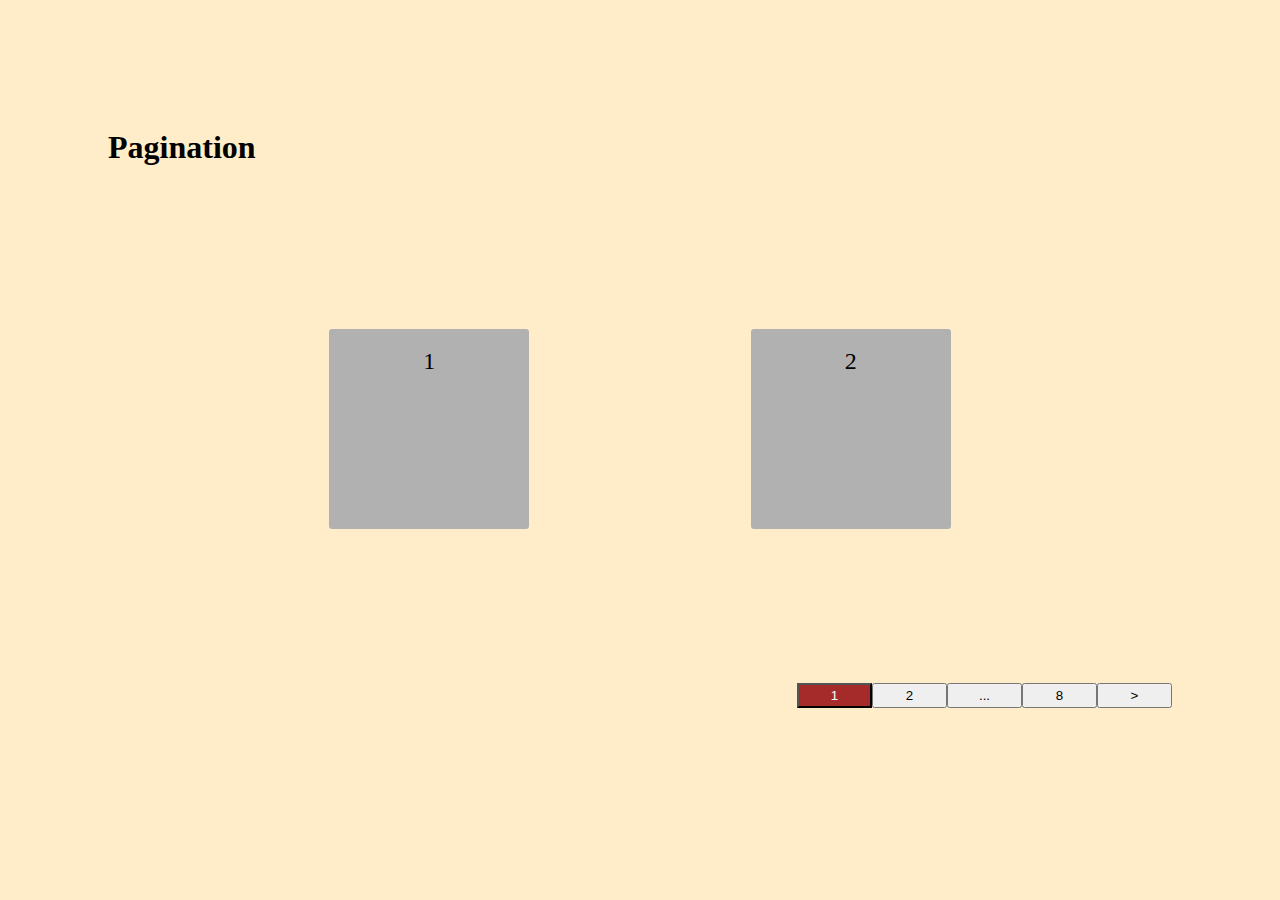
<file: password/pagination.html>
<!doctype html>
<html lang="en">
<head>
    <meta charset="UTF-8">
    <meta name="viewport"
          content="width=device-width, user-scalable=no, initial-scale=1.0, maximum-scale=1.0, minimum-scale=1.0">
    <meta http-equiv="X-UA-Compatible" content="ie=edge">
    <title>hgjgj</title>
    <link rel="stylesheet" href="pagination.css">
</head>
<body>
<div class="pag">
    <h1>Pagination</h1>
    <div class="content">
    </div>
    <div class="pagination">
        <button class="left" onclick="leftButton()"><</button>
        <div class="pagination-content">
        </div>
        <button class="right" onclick="rightButton()">></button>
    </div>

</div>
<script src="pagination.js"></script>
</body>
</html>
</file>
<file: password/pagination.css>
body {
  padding: 100px;
  background-color: #ffecc9;
}
body .pag {
  height: 600px;
  display: flex;
  flex-direction: column;
  justify-content: space-between;
}
body .pag .content {
  display: flex;
  justify-content: space-evenly;
  align-items: center;
}
body .pag .content p {
  display: block;
  background-color: #B1B1B1;
  width: 200px;
  min-height: 200px;
  font-size: 24px;
  border-radius: 3px;
  text-align: center;
  padding-top: 19px;
  box-sizing: border-box;
}
body .pag .pagination {
  display: flex;
  justify-content: flex-end;
}
body .pag .pagination .left {
  margin-right: 14px;
}
body .pag .pagination button {
  width: 75px;
  height: 25px;
  margin-top: 13px;
}
body .pag .pagination button.notClick {
  cursor: inherit;
}
body .pag .pagination button.active {
  background-color: brown;
  color: white;
}

/*# sourceMappingURL=pagination.css.map */
</file>
